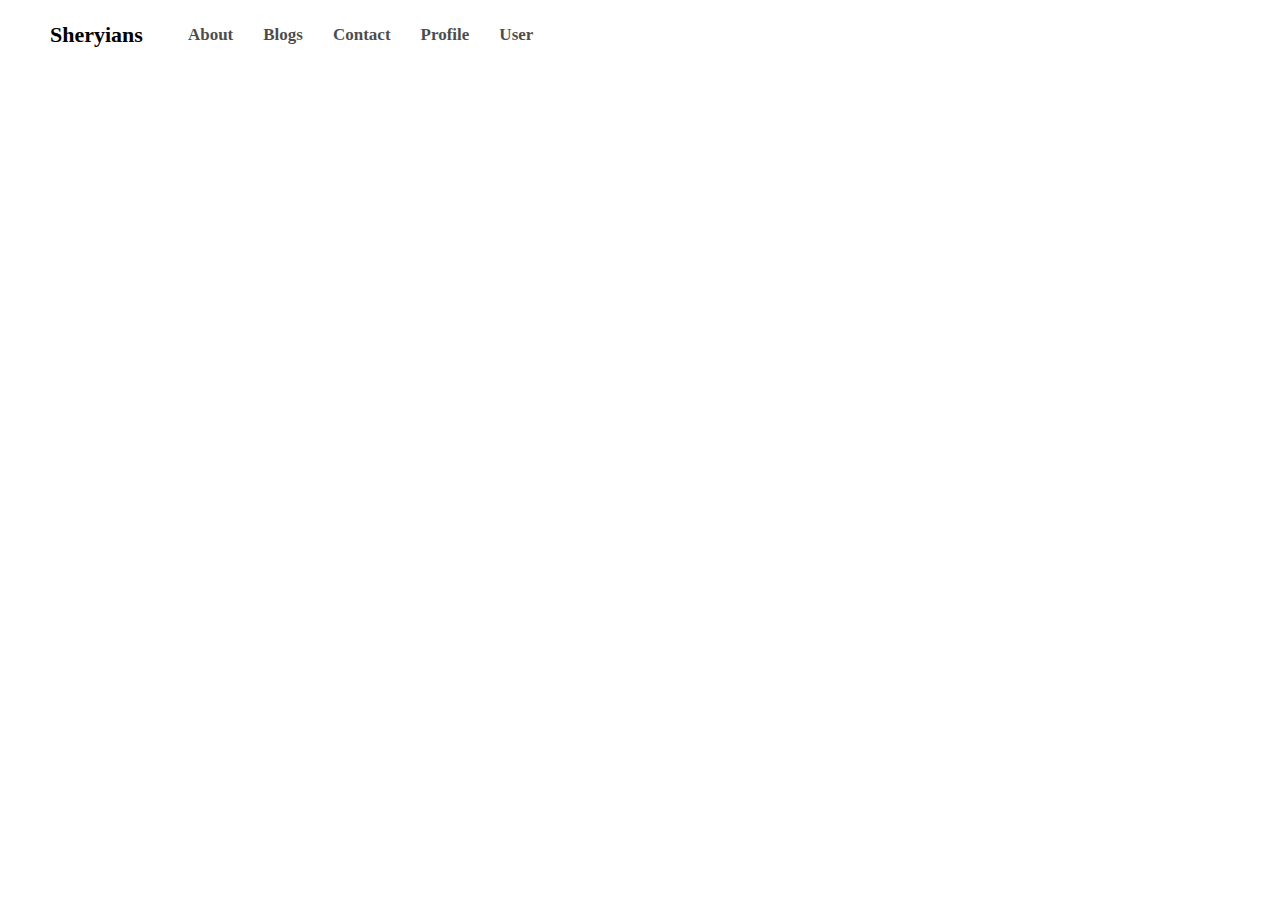
<file: index.html>
<!DOCTYPE html>
<html lang="en">

<head>
    <meta charset="UTF-8">
    <meta http-equiv="X-UA-Compatible" content="IE=edge">
    <meta name="viewport" content="width=device-width, initial-scale=1.0">
    <title>Document</title>
    <link rel="stylesheet" href="style2.css">
</head>

<body>
    <div id="nav">
        <h2>Sheryians</h2>
        <h4>About</h4>
        <h4>Blogs</h4>
        <h4>Contact</h4>
        <h4>Profile</h4>
        <h4>User</h4>
    </div>
</body>
 
</html>
</file>
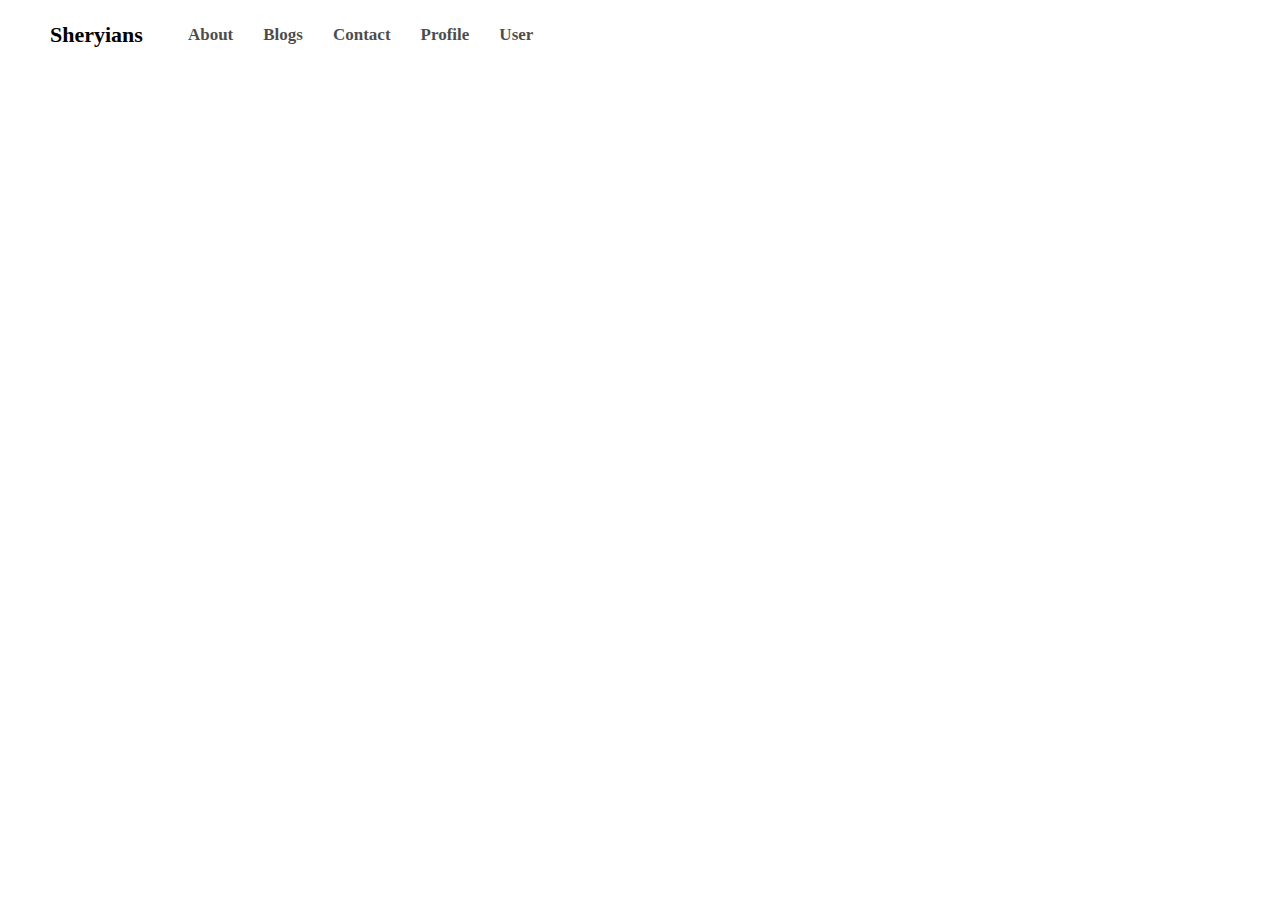
<file: index2.html>
<!DOCTYPE html>
<html lang="en">

<head>
    <meta charset="UTF-8">
    <meta http-equiv="X-UA-Compatible" content="IE=edge">
    <meta name="viewport" content="width=device-width, initial-scale=1.0">
    <title>Document</title>
    <link rel="stylesheet" href="style2.css">
</head>

<body>
    <div id="nav">
        <h2>Sheryians</h2>
        <h4>About</h4>
        <h4>Blogs</h4>
        <h4>Contact</h4>
        <h4>Profile</h4>
        <h4>User</h4>
    </div>
</body>

</html>
</file>
<file: style2.css>
* {
    margin: 0;
    padding: 0;
    box-sizing: border-box;
    font-family:gilroy;
}
html,
body {
    height: 100%;
    width: 100%;
}

#nav{
    display: flex;
    align-items: center;
    justify-content: flex-start;
    height: 70px;
    width: 100%;
    padding: 0 50px;

}
h2{
    margin-right: 45px;
    font-size: 22px;
    cursor: pointer;
    font-weight: 800;
}

h4{
    margin-right: 30px;
    font-size: 17px;
    position: relative;
    opacity: 0.7;
    cursor: pointer;
    transition: all ease 0.2s;
}
h4::after{
    content: "";
    position: absolute;
    left: 0;
    height: 2px;
    width: 0%;
    bottom: 0;
    background-color: #000;
}

@keyframes anime {
    0%{
        left: 0;
        width: 0;
    }
    50%{
        left: 0;
        width: 100%;
    }
    100%{
        left: 100%;
        width: 0;
    }
}

h4:hover::after{
    animation-name: anime;
    animation-duration: 1s;
}
h4:hover{
    opacity: 1;
}
</file>
